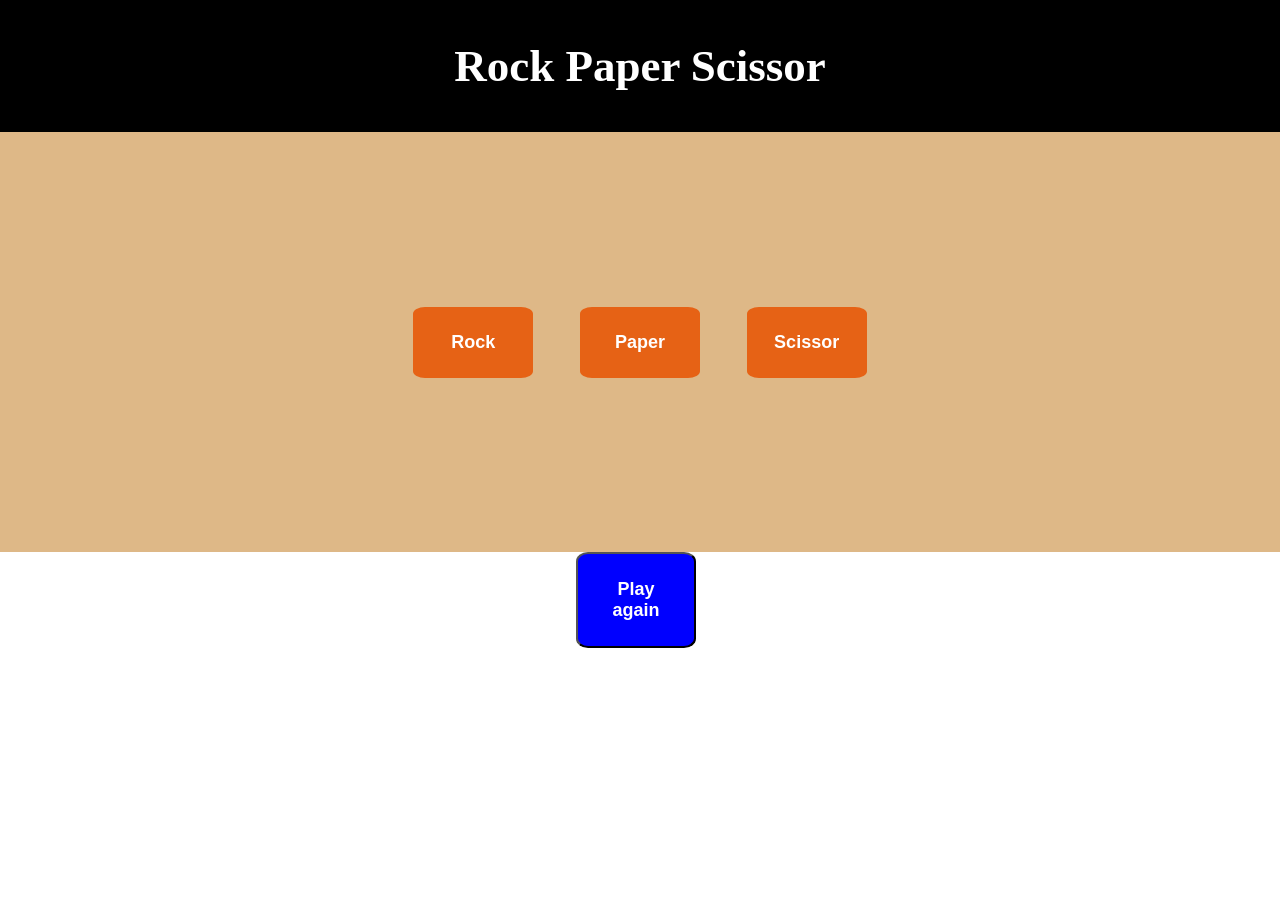
<file: index.html>
<!DOCTYPE html>
<html lang="en">
<head>
    <meta charset="UTF-8">
    <meta name="viewport" content="width=device-width, initial-scale=1.0">
    <title>Rock Paper Scirrors Game</title>
    <link rel="stylesheet" href="style.css">
</head>
<body>
    <div id="heading">Rock Paper Scissor</div>
    <div id="flex-container">
        <div id="score">
            <div id="player"></div>
            <div id="computer"></div>
        </div>
        
            <div id="btn-container">
                <button class="btn" id="btn1" name="rock">Rock</button>
                <button class="btn" id="btn2" name="paper">Paper</button>
                <button class="btn" id="btn3" name="scissor">Scissor</button>
            </div>
            <div id="display-result"></div>   
        
    </div>
    <button  id="play-again" onclick="playAgain()">Play again</button>
    <script src="rps.js"></script>    
</body>
</html>
</file>
<file: style.css>
body{
    padding: 0px;
    margin: 0px;
}
#flex-container{
    display: flex;
    justify-content: center;
    align-items: center;
    background-color: burlywood;
    flex-direction: column;
}
#score{
    padding-top:30px;
}
#btn-container{
    display: flex;
    justify-content:space-around;
    width: 500px;
    height: 40vh;
    align-items: center;
}
.btn{
    background-color:rgb(230, 98, 21) ;
    border:none;
    color: white;
    padding: 25px 25px;
    font-size: 18px ;
    width:120px; 
    border-radius: 10%;
    font-weight: bold;   
}
.btn:hover{
    background-color: brown;
    cursor:pointer;
}

#display-result{
    width:fit-content;
    margin: auto;
    font-weight: bold;
    font-size: 30px;
    letter-spacing: 1px;
    padding-bottom: 30px;
    color: green;
}
#container{
    display: block;

}
#heading{
    background-color: black;
    color:white;
    text-align: center;
    font-size: 45px;
    font-weight: bold;
    padding:40px 0px;    
}
#play-again{
    background-color: blue;
    color:white;
    margin:auto;
    width: 140px;
    margin-left: 45%;
    padding: 25px 25px;
    font-size: 18px ;
    width:120px; 
    border-radius: 10%;
    font-weight: bold;  
}
#play-again:hover{
    background-color: blueviolet;
    cursor: pointer;
}
</file>
